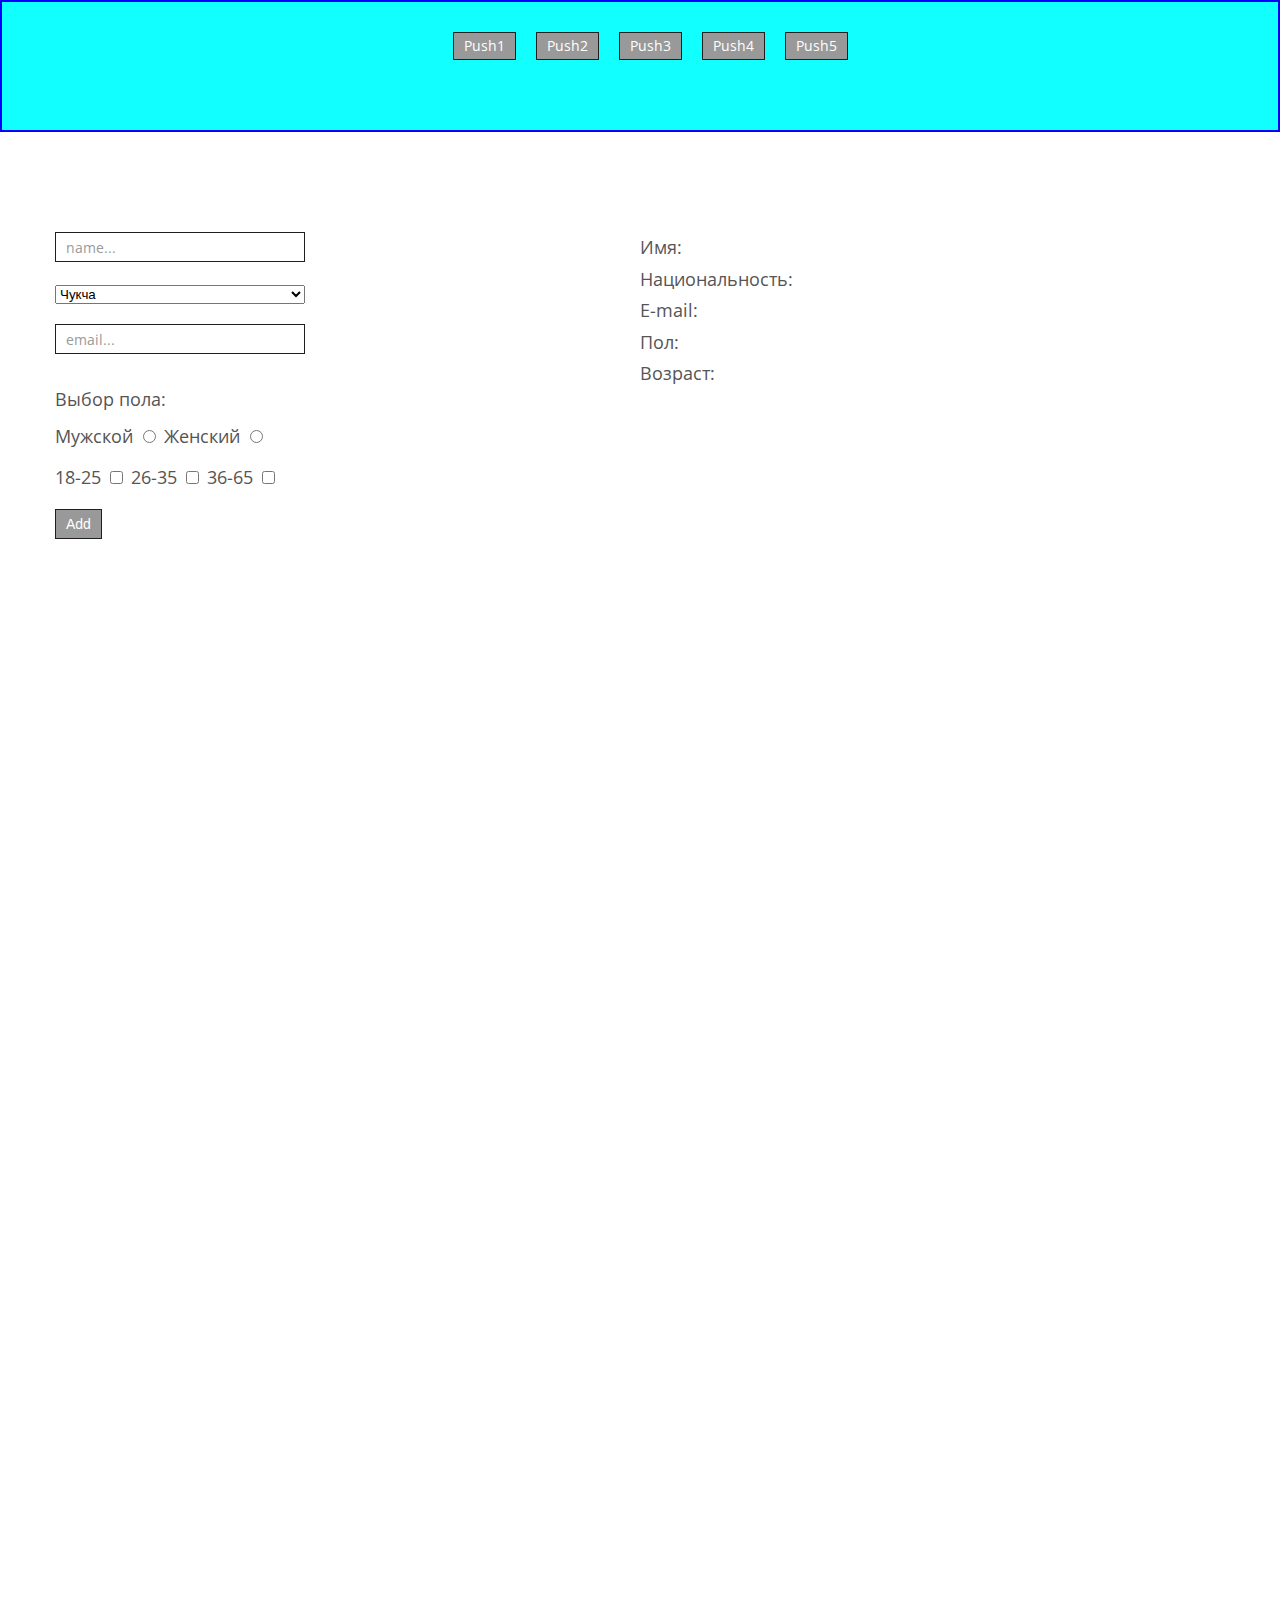
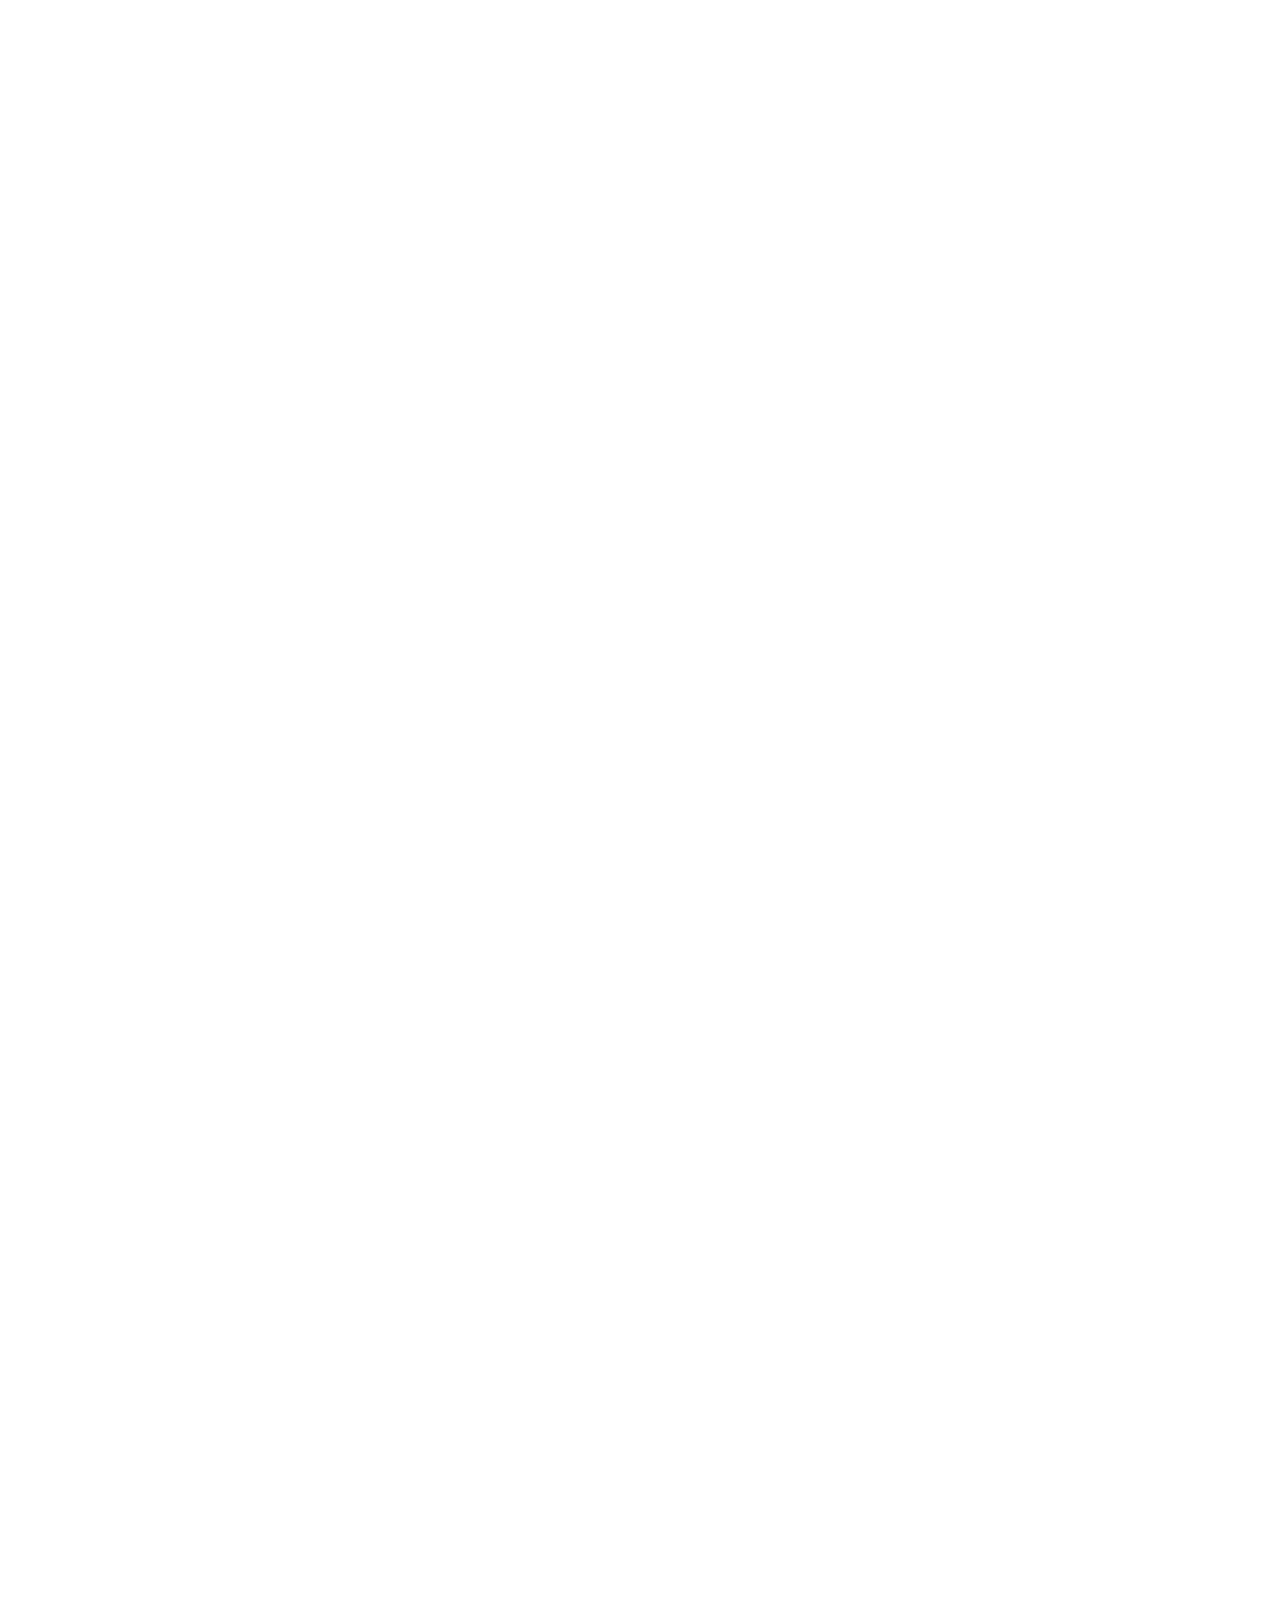
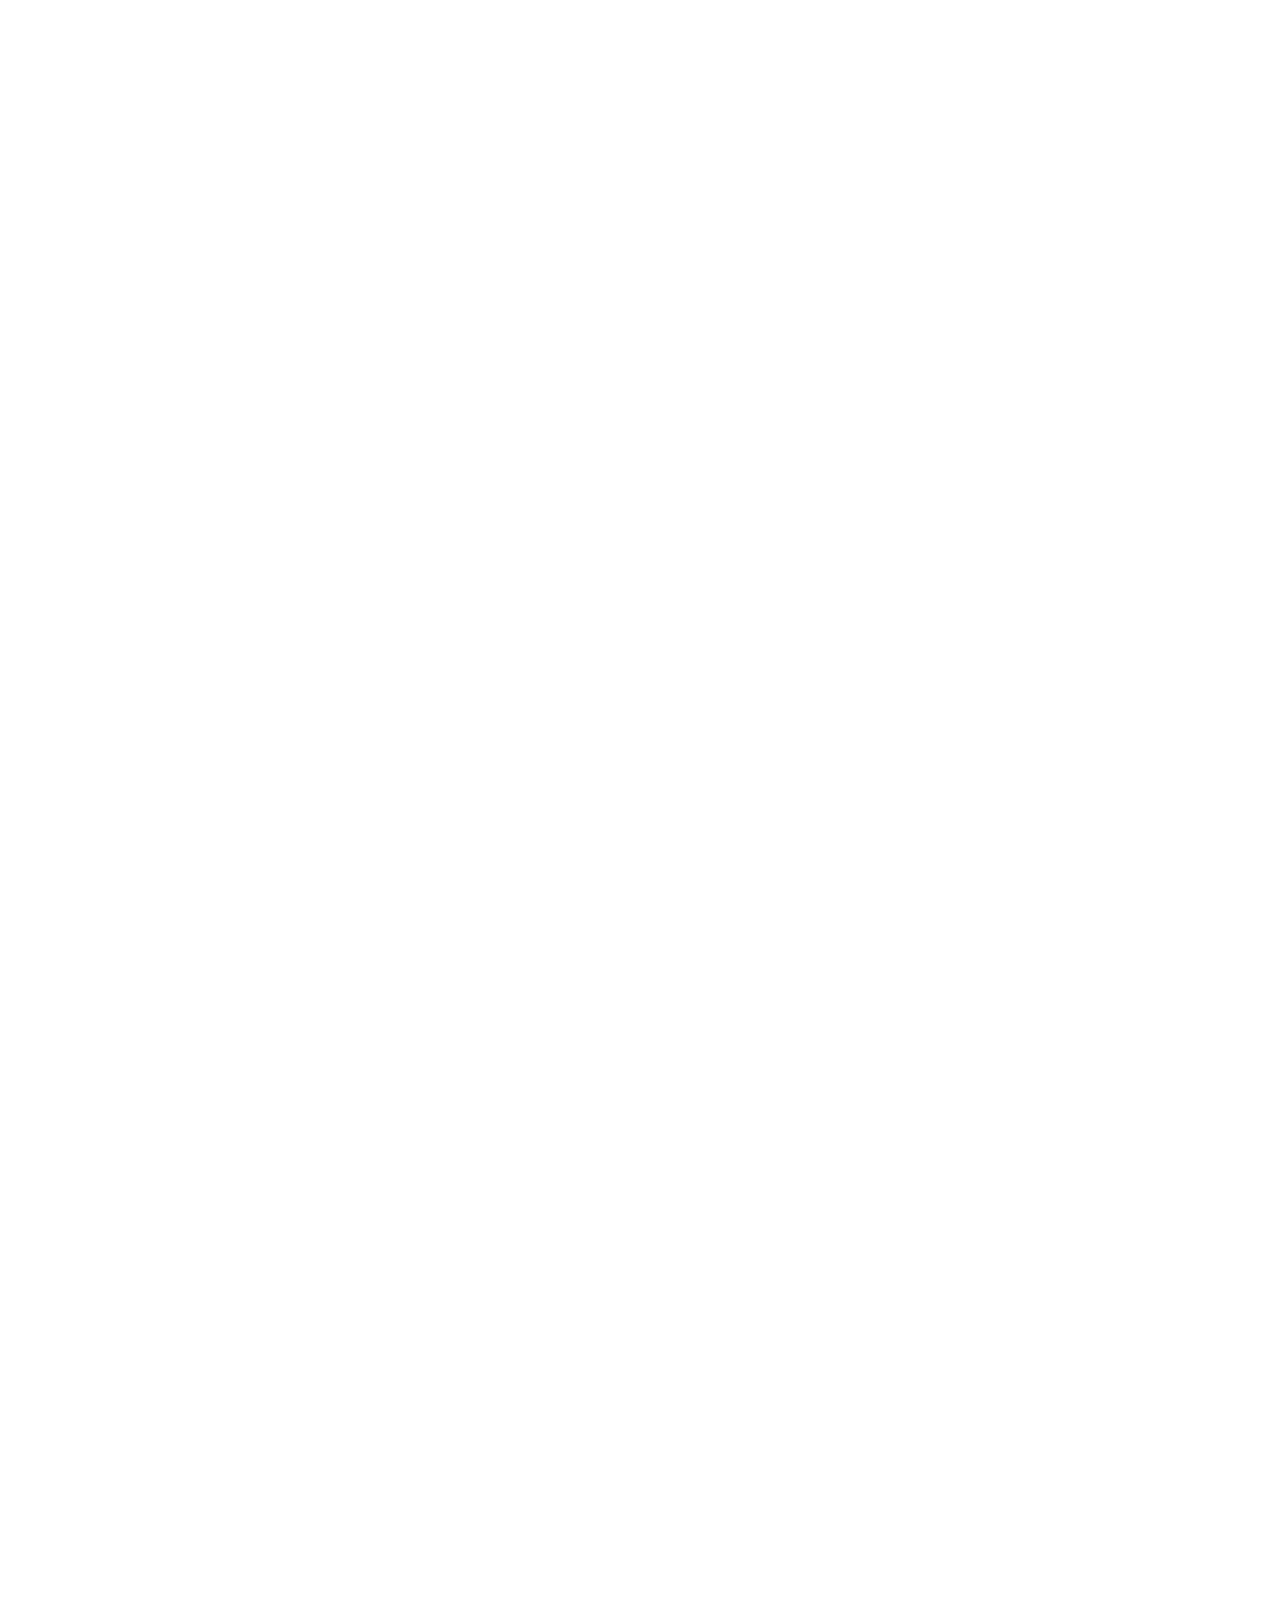
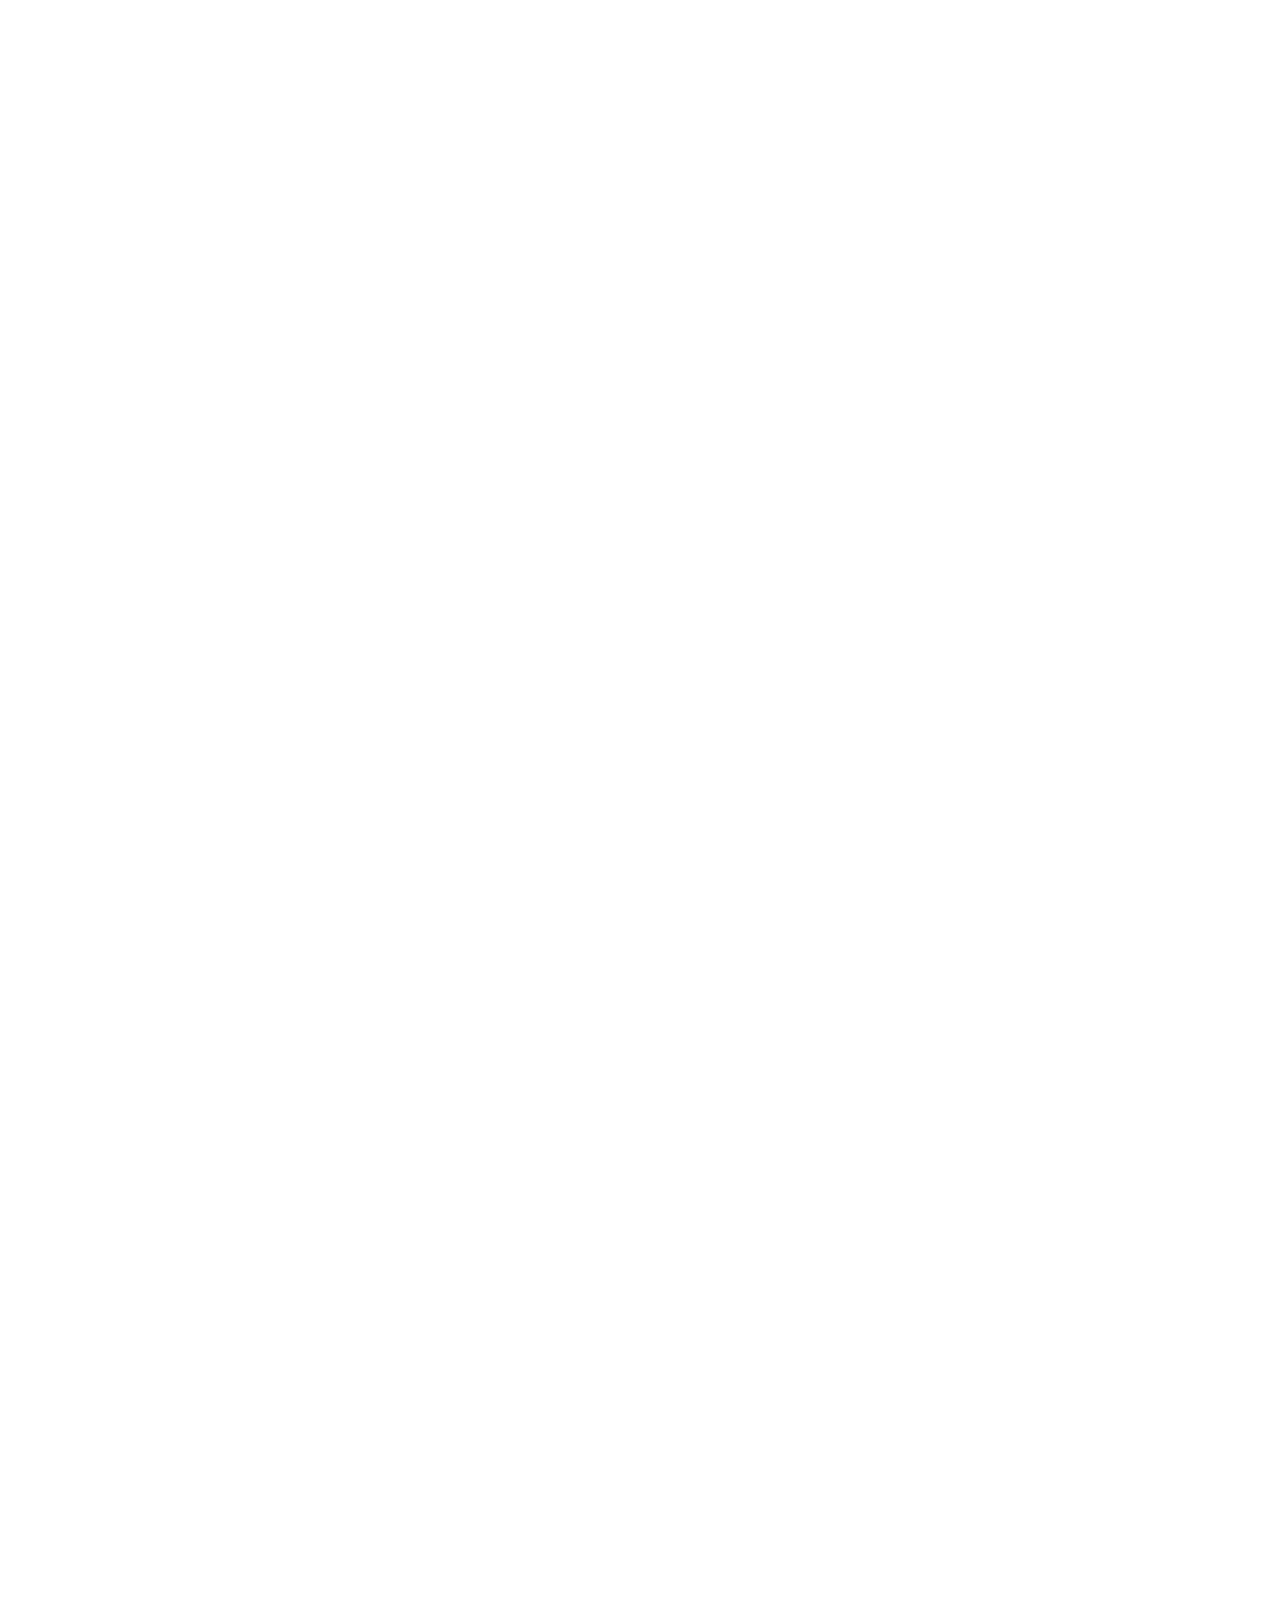
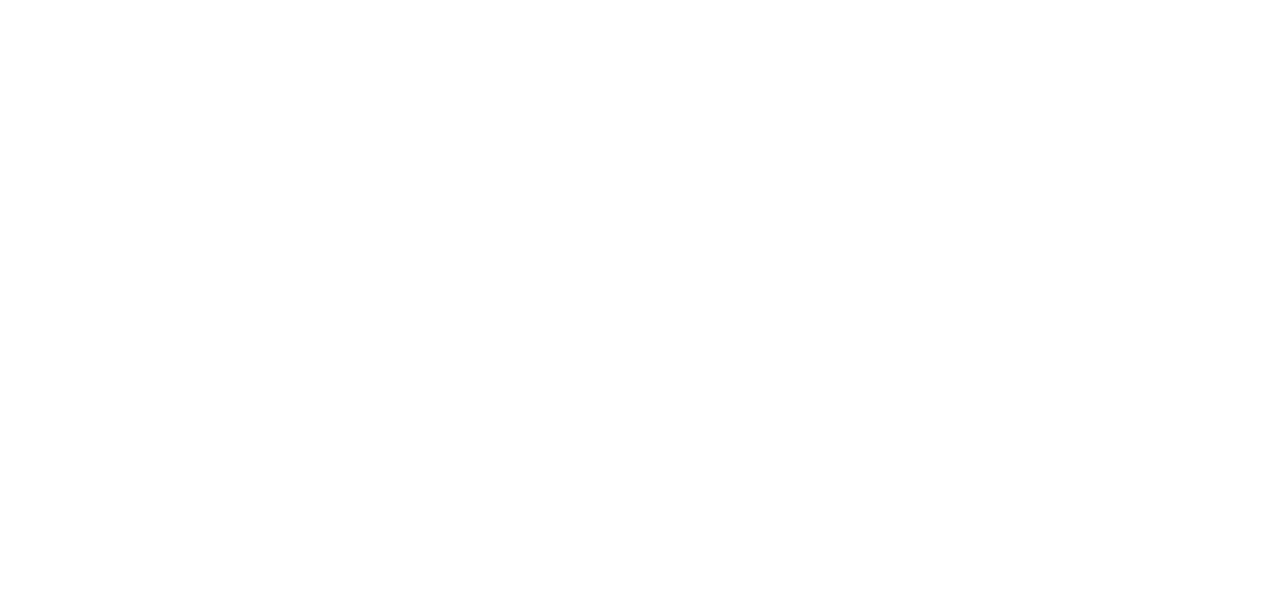
<file: markup/public/index.html>
<!DOCTYPE html>
<html>
	<head>
		<meta charset="utf-8">
		<meta name="viewport" content="width=device-width, initial-scale=1.0">
		<title>test</title>
		<link href="https://fonts.googleapis.com/css?family=Open+Sans:300,400,600,700" rel="stylesheet">
		<link media="all" rel="stylesheet" href="style.css">
		<script src="js/task.js" defer></script>
	</head>
	<body>
		<div id="wrapper">
			<header id="header">
				<div class="container">
					<ul id="nav">
						<li><a class="btn" href="#box1">Push1</a></li>
						<li><a class="btn" href="#box2">Push2</a></li>
						<li><a class="btn" href="#box3">Push3</a></li>
						<li><a class="btn" href="#box4">Push4</a></li>
						<li><a class="btn" href="#box5">Push5</a></li>
					</ul>
				</div>
			</header>
			<main id="main" role="main">
				<div class="container">
					<div class="task2">
						<div class="holder-form">
							<form action="#">
								<input class="form-child" type="text" id="int01" placeholder="name...">
								<select class="form-child" id="int02">
									<option value="Чукча">Чукча</option>
									<option value="Англичанин">Англичанин</option>
									<option value="Русский">Русский</option>
								</select>
								<input class="form-child" type="email" id="int03" placeholder="email...">
								<div class="box"><span class="title">Выбор пола:</span>
									<label for="sex1">Мужской</label>
									<input type="radio" name="radio" value="Мужской">
									<label for="sex2">Женский</label>
									<input type="radio" name="radio" value="Женский">
								</div>
								<div class="box">
									<label for="age1">18-25</label>
									<input type="checkbox" id="age1" value="18-25">
									<label for="age2">26-35</label>
									<input type="checkbox" id="age2" value="26-35">
									<label for="age3">36-65</label>
									<input type="checkbox" id="age3" value="36-65">
								</div>
								<div class="box">
									<input type="submit" value="Add">
								</div>
							</form>
						</div>
						<div class="data-form">
							<ul>
								<li><span>Имя: </span><span class="item" id="01"></span></li>
								<li><span>Национальность: </span><span class="item" id="02"></span></li>
								<li><span>E-mail: </span><span class="item" id="03"></span></li>
								<li><span>Пол: </span><span class="item" id="radio"></span></li>
								<li><span>Возраст: </span><span class="item" id="checkbox"></span></li>
							</ul>
						</div>
					</div>
				</div>
			</main>
		</div>
	</body>
</html>
</file>
<file: markup/public/style.css>
/*
Theme Name: Base
Author: Anonymous
Author URI:
Version: 1
Description: Base theme for Wordpress
License: GNU General Public License v2 or later
License URI: http://www.gnu.org/licenses/gpl-2.0.html
Text Domain: base
Tags: one-column, two-columns
Theme URI:
*/
ul, .data-form ul {
  margin: 0;
  padding: 0;
  list-style: none; }

.clearfix:after, dl:after, .widget:after, .search-form:after,
.post-password-form:after, .search-form p:after,
.post-password-form p:after, #nav:after, .container:after, .task2:after {
  content: '';
  display: block;
  clear: both; }

.ellipsis {
  white-space: nowrap;
  /* 1 */
  text-overflow: ellipsis;
  /* 2 */
  overflow: hidden; }

html {
  box-sizing: border-box; }

*,
*:before,
*:after {
  box-sizing: inherit; }

* {
  max-height: 1000000px; }

main,
article,
aside,
details,
figcaption,
figure,
footer,
header,
hgroup,
menu,
nav,
section {
  display: block; }

body {
  color: #1f1f1f;
  background: #fff;
  font: 16px/1.2 "Open Sans", "Helvetica Neue", "Helvetica", sans-serif;
  min-width: 320px;
  -webkit-font-smoothing: antialiased;
  -moz-osx-font-smoothing: grayscale;
  margin: 0; }
  @media (min-width: 768px) {
    body {
      font-size: 18px;
      line-height: 1.2; } }

img {
  max-width: 100%;
  height: auto;
  vertical-align: top; }

.gm-style img {
  max-width: none; }

@media (max-width: 991px) {
  iframe {
    width: 100%; } }

.resize-active * {
  transition: none !important; }

ul,
ol,
dl,
p,
h1,
h2,
h3,
h4,
h5,
h6,
address,
form,
table,
blockquote,
applet,
embed,
object,
iframe,
frameset {
  margin: 0 0 20px; }

blockquote {
  border-left: 4px solid #999;
  padding-left: 10px;
  margin-left: 0; }

table {
  border-collapse: collapse; }

th,
td {
  border: 1px solid #999;
  padding: 3px;
  text-align: left;
  vertical-align: top; }

th {
  text-align: center;
  vertical-align: middle; }

ul,
ol {
  padding-left: 20px; }

ul ul,
ul ol,
ol ul,
ol ol {
  padding-left: 20px;
  margin: 0; }

ul {
  list-style-type: disc; }

dl dt {
  float: left;
  clear: left;
  padding-right: 0.3em;
  font-weight: bold; }

dl dd {
  overflow: hidden; }

pre {
  max-width: 100%;
  overflow: auto; }

form,
fieldset {
  margin: 0;
  padding: 0;
  border-style: none; }

input[type='text'],
input[type='tel'],
input[type='email'],
input[type='search'],
input[type='password'],
textarea {
  -webkit-appearance: none;
  -webkit-border-radius: 0;
  padding: 4px 10px;
  font-size: 14px;
  line-height: 18px;
  font-family: "Open Sans", "Helvetica Neue", "Helvetica", sans-serif;
  box-sizing: border-box;
  border: 1px solid #1f1f1f;
  border-radius: 0; }
  input[type='text']:not(textarea),
  input[type='tel']:not(textarea),
  input[type='email']:not(textarea),
  input[type='search']:not(textarea),
  input[type='password']:not(textarea),
  textarea:not(textarea) {
    height: 30px; }
  input[type='text']:focus,
  input[type='tel']:focus,
  input[type='email']:focus,
  input[type='search']:focus,
  input[type='password']:focus,
  textarea:focus {
    outline: none;
    border-color: #1f1f1f; }
  input[type='text']::-webkit-input-placeholder,
  input[type='tel']::-webkit-input-placeholder,
  input[type='email']::-webkit-input-placeholder,
  input[type='search']::-webkit-input-placeholder,
  input[type='password']::-webkit-input-placeholder,
  textarea::-webkit-input-placeholder {
    color: #999; }
  input[type='text']::-moz-placeholder,
  input[type='tel']::-moz-placeholder,
  input[type='email']::-moz-placeholder,
  input[type='search']::-moz-placeholder,
  input[type='password']::-moz-placeholder,
  textarea::-moz-placeholder {
    opacity: 1;
    color: #999; }
  input[type='text']:-moz-placeholder,
  input[type='tel']:-moz-placeholder,
  input[type='email']:-moz-placeholder,
  input[type='search']:-moz-placeholder,
  input[type='password']:-moz-placeholder,
  textarea:-moz-placeholder {
    color: #999; }
  input[type='text']:-ms-input-placeholder,
  input[type='tel']:-ms-input-placeholder,
  input[type='email']:-ms-input-placeholder,
  input[type='search']:-ms-input-placeholder,
  input[type='password']:-ms-input-placeholder,
  textarea:-ms-input-placeholder {
    color: #999; }
  input[type='text'].placeholder,
  input[type='tel'].placeholder,
  input[type='email'].placeholder,
  input[type='search'].placeholder,
  input[type='password'].placeholder,
  textarea.placeholder {
    color: #999; }

input[type='search']::-webkit-search-cancel-button {
  -webkit-appearance: none; }

textarea {
  resize: vertical;
  vertical-align: top; }

button,
input[type='button'],
input[type='reset'],
input[type='file'],
input[type='submit'] {
  transition: background 0.3s ease-in-out;
  -webkit-appearance: none;
  -webkit-border-radius: 0;
  height: 30px;
  padding: 4px 10px;
  font-size: 14px;
  line-height: 18px;
  color: #fff;
  outline: none;
  cursor: pointer;
  border: 1px solid #1f1f1f;
  border-radius: 0;
  background: #999; }
  button:hover,
  input[type='button']:hover,
  input[type='reset']:hover,
  input[type='file']:hover,
  input[type='submit']:hover {
    background: #1f1f1f;
    color: #fff; }

@media (min-width: 768px) {
  #content {
    float: left;
    width: 70%; } }

#content:only-child {
  float: none;
  width: 100%; }

@media (min-width: 768px) {
  #sidebar {
    float: right;
    width: 25%; } }

.widget {
  margin-bottom: 20px; }
  .widget select {
    min-width: 150px; }

.search-form label,
.post-password-form label {
  display: block; }

.search-form input,
.post-password-form input {
  float: left;
  margin-right: 5px; }
  @media (min-width: 768px) {
    #sidebar .search-form input, #sidebar
    .post-password-form input {
      width: 100%;
      margin: 0 0 5px; } }
  .search-form input[type='submit'],
  .post-password-form input[type='submit'] {
    margin: 0; }

.nav-links,
.navigation,
.navigation-comments {
  position: relative;
  vertical-align: middle;
  margin: 0 -3px 20px; }
  .nav-links .screen-reader-text,
  .navigation .screen-reader-text,
  .navigation-comments .screen-reader-text {
    position: absolute;
    left: -99999px; }
  .nav-links .page-numbers,
  .navigation .page-numbers,
  .navigation-comments .page-numbers {
    margin: 0 3px; }
  .nav-links .next,
  .nav-links .prev,
  .navigation .next,
  .navigation .prev,
  .navigation-comments .next,
  .navigation-comments .prev {
    max-width: 49%; }

.navigation-single {
  margin-bottom: 20px;
  display: -ms-flexbox;
  display: flex;
  -ms-flex-align: center;
      align-items: center;
  -ms-flex-wrap: wrap;
      flex-wrap: wrap;
  width: 100%; }
  .navigation-single .next,
  .navigation-single .prev {
    max-width: 49%;
    display: -ms-flexbox;
    display: flex;
    -ms-flex-align: center;
        align-items: center; }
    .navigation-single .next a,
    .navigation-single .prev a {
      display: block;
      color: inherit; }

.navigation-single {
  -ms-flex-pack: justify;
      justify-content: space-between;
  -ms-flex-align: stretch;
      align-items: stretch; }
  .navigation-single .next,
  .navigation-single .prev {
    padding: 0;
    margin: 0;
    max-width: 49%;
    display: -ms-flexbox;
    display: flex;
    -ms-flex-align: center;
        align-items: center;
    border: 0; }
    .navigation-single .next a,
    .navigation-single .prev a {
      padding: 4px 10px;
      border: 1px solid #1f1f1f; }

.comment-form label {
  display: block;
  padding-bottom: 4px; }

.comment-form input,
.comment-form textarea {
  margin: 0 4px 0 0;
  width: 100%; }
  @media (min-width: 768px) {
    .comment-form input,
    .comment-form textarea {
      max-width: 300px; } }
  .comment-form input[type='submit'],
  .comment-form textarea[type='submit'] {
    display: block;
    width: auto; }

.comment-form textarea {
  overflow: auto;
  margin: 0;
  height: 120px;
  min-height: 120px; }

.commentlist {
  margin: 0 0 1.2em; }
  .commentlist .edit-link {
    margin: 0; }
  .commentlist .avatar-holder {
    float: left;
    margin: 0 1.2em 4px 0; }

.commentlist-item .commentlist-item {
  padding: 0; }
  @media (min-width: 768px) {
    .commentlist-item .commentlist-item {
      padding: 0 0 0 2em; } }

.comment,
.commentlist-holder {
  overflow: hidden; }

.commentlist-item .commentlist-item,
.commentlist-item + .commentlist-item {
  padding-top: 20px; }

.widget_calendar th,
.widget_calendar td {
  text-align: center; }

.widget_calendar #prev {
  text-align: left; }

.widget_calendar #next {
  text-align: right; }

#wp-calendar {
  width: 100%; }

.wp-caption {
  max-width: 100%;
  clear: both;
  border: 1px solid #1f1f1f;
  padding: 4px;
  margin-bottom: 20px;
  text-align: center; }
  .wp-caption img {
    margin-bottom: 4px; }
  .wp-caption p {
    margin: 0; }

.aligncenter {
  margin: 0 auto 20px; }

img.aligncenter {
  display: block;
  margin: 0 auto; }

.alignleft {
  float: left;
  margin: 0 1.2em 4px 0; }

.alignright {
  float: right;
  margin: 0 0 4px 1.2em; }

.mejs-container {
  margin-bottom: 20px; }

.wp-caption-text,
.gallery,
.alignnone,
.gallery-caption,
.sticky,
.bypostauthor {
  height: auto; }

.gallery .gallery-item {
  padding: 0 10px; }
  .gallery .gallery-item dt {
    float: none;
    width: 100%;
    margin: 0 0 10px;
    padding: 0; }

h1 {
  font-size: 20px; }

h2 {
  font-size: 16px; }

h3 {
  font-size: 15px; }

h4 {
  font-size: 14px; }

h5 {
  font-size: 14px; }

h6 {
  font-size: 14px; }

@media (min-width: 768px) {
  h1,
  .h1 {
    font-size: 40px; }
  h2,
  .h2 {
    font-size: 30px; }
  h3,
  .h3 {
    font-size: 28px; }
  h4,
  .h4 {
    font-size: 20px; }
  h5,
  .h5 {
    font-size: 18px; }
  h6,
  .h6 {
    font-size: 16px; } }

@media (min-width: 992px) {
  h1,
  .h1 {
    font-size: 40px; }
  h2,
  .h2 {
    font-size: 30px; }
  h3,
  .h3 {
    font-size: 28px; }
  h4,
  .h4 {
    font-size: 20px; }
  h5,
  .h5 {
    font-size: 18px; }
  h6,
  .h6 {
    font-size: 16px; } }

@media (min-width: 1300px) {
  h1,
  .h1 {
    font-size: 40px; }
  h2,
  .h2 {
    font-size: 30px; }
  h3,
  .h3 {
    font-size: 28px; }
  h4,
  .h4 {
    font-size: 20px; }
  h5,
  .h5 {
    font-size: 18px; }
  h6,
  .h6 {
    font-size: 16px; } }

h1,
.h1,
h2,
.h2,
h3,
.h3,
h4,
.h4,
h5,
.h5,
h6,
.h6,
.h {
  font-family: "Open Sans", "Helvetica Neue", "Helvetica", sans-serif;
  color: inherit;
  font-weight: bold;
  margin: 0 0 10px; }
  @media (min-width: 768px) {
    h1,
    .h1,
    h2,
    .h2,
    h3,
    .h3,
    h4,
    .h4,
    h5,
    .h5,
    h6,
    .h6,
    .h {
      margin-bottom: 20px; } }

p {
  margin: 0 0 20px; }

a {
  color: #5b759e;
  text-decoration: none; }
  a:hover, a:focus {
    color: #1f1f1f;
    text-decoration: none; }

.btn, .nav-links .next,
.nav-links .prev,
.navigation .next,
.navigation .prev,
.navigation-comments .next,
.navigation-comments .prev, .navigation-single .next a,
.navigation-single .prev a {
  transition: background 0.3s ease-in-out;
  background: #999;
  color: #fff;
  border: 1px solid #1f1f1f;
  padding: 4px 10px;
  font-size: 14px;
  line-height: 18px; }
  .btn:hover, .nav-links .next:hover,
  .nav-links .prev:hover,
  .navigation .next:hover,
  .navigation .prev:hover,
  .navigation-comments .next:hover,
  .navigation-comments .prev:hover, .navigation-single .next a:hover,
  .navigation-single .prev a:hover {
    background: #1f1f1f;
    color: #fff; }

.btn-group {
  display: -ms-flexbox;
  display: flex; }
  .btn-group > .btn + .btn, .nav-links .btn-group > .next + .btn,
  .nav-links .btn-group > .prev + .btn,
  .navigation .btn-group > .next + .btn,
  .navigation .btn-group > .prev + .btn,
  .navigation-comments .btn-group > .next + .btn,
  .navigation-comments .btn-group > .prev + .btn, .navigation-single .next .btn-group > a + .btn,
  .navigation-single .prev .btn-group > a + .btn, .nav-links .btn-group > .btn + .next, .nav-links .btn-group > .next + .next, .nav-links .btn-group > .prev + .next, .navigation-single .next .nav-links .btn-group > a + .next, .nav-links .navigation-single .next .btn-group > a + .next,
  .navigation-single .prev .nav-links .btn-group > a + .next, .nav-links
  .navigation-single .prev .btn-group > a + .next,
  .nav-links .btn-group > .btn + .prev, .nav-links .btn-group > .next + .prev, .nav-links .btn-group > .prev + .prev, .navigation-single .next
  .nav-links .btn-group > a + .prev,
  .nav-links .navigation-single .next .btn-group > a + .prev,
  .navigation-single .prev
  .nav-links .btn-group > a + .prev,
  .nav-links
  .navigation-single .prev .btn-group > a + .prev,
  .navigation .btn-group > .btn + .next, .navigation .btn-group > .next + .next, .navigation .btn-group > .prev + .next, .navigation-single .next
  .navigation .btn-group > a + .next,
  .navigation .navigation-single .next .btn-group > a + .next,
  .navigation-single .prev
  .navigation .btn-group > a + .next,
  .navigation
  .navigation-single .prev .btn-group > a + .next,
  .navigation .btn-group > .btn + .prev, .navigation .btn-group > .next + .prev, .navigation .btn-group > .prev + .prev, .navigation-single .next
  .navigation .btn-group > a + .prev,
  .navigation .navigation-single .next .btn-group > a + .prev,
  .navigation-single .prev
  .navigation .btn-group > a + .prev,
  .navigation
  .navigation-single .prev .btn-group > a + .prev,
  .navigation-comments .btn-group > .btn + .next, .navigation-comments .btn-group > .next + .next, .navigation-comments .btn-group > .prev + .next, .navigation-single .next
  .navigation-comments .btn-group > a + .next,
  .navigation-comments .navigation-single .next .btn-group > a + .next,
  .navigation-single .prev
  .navigation-comments .btn-group > a + .next,
  .navigation-comments
  .navigation-single .prev .btn-group > a + .next,
  .navigation-comments .btn-group > .btn + .prev, .navigation-comments .btn-group > .next + .prev, .navigation-comments .btn-group > .prev + .prev, .navigation-single .next
  .navigation-comments .btn-group > a + .prev,
  .navigation-comments .navigation-single .next .btn-group > a + .prev,
  .navigation-single .prev
  .navigation-comments .btn-group > a + .prev,
  .navigation-comments
  .navigation-single .prev .btn-group > a + .prev, .navigation-single .next .btn-group > .btn + a, .nav-links .navigation-single .next .btn-group > .next + a, .navigation-single .next .nav-links .btn-group > .next + a,
  .nav-links .navigation-single .next .btn-group > .prev + a, .navigation-single .next
  .nav-links .btn-group > .prev + a,
  .navigation .navigation-single .next .btn-group > .next + a, .navigation-single .next
  .navigation .btn-group > .next + a,
  .navigation .navigation-single .next .btn-group > .prev + a, .navigation-single .next
  .navigation .btn-group > .prev + a,
  .navigation-comments .navigation-single .next .btn-group > .next + a, .navigation-single .next
  .navigation-comments .btn-group > .next + a,
  .navigation-comments .navigation-single .next .btn-group > .prev + a, .navigation-single .next
  .navigation-comments .btn-group > .prev + a, .navigation-single .next .btn-group > a + a,
  .navigation-single .prev .btn-group > .btn + a, .nav-links
  .navigation-single .prev .btn-group > .next + a,
  .navigation-single .prev .nav-links .btn-group > .next + a,
  .nav-links
  .navigation-single .prev .btn-group > .prev + a,
  .navigation-single .prev
  .nav-links .btn-group > .prev + a,
  .navigation
  .navigation-single .prev .btn-group > .next + a,
  .navigation-single .prev
  .navigation .btn-group > .next + a,
  .navigation
  .navigation-single .prev .btn-group > .prev + a,
  .navigation-single .prev
  .navigation .btn-group > .prev + a,
  .navigation-comments
  .navigation-single .prev .btn-group > .next + a,
  .navigation-single .prev
  .navigation-comments .btn-group > .next + a,
  .navigation-comments
  .navigation-single .prev .btn-group > .prev + a,
  .navigation-single .prev
  .navigation-comments .btn-group > .prev + a, .navigation-single .prev .btn-group > a + a {
    border-left: 0; }

#header {
  display: block;
  width: 100%;
  background-color: #1ff;
  border: 2px solid blue;
  text-align: center;
  padding: 30px;
  transform: translate3d(0, 0, 0); }
  #header span {
    display: block;
    overflow: hidden; }
  #header.fixed {
    animation: showHeader ease .5s;
    position: fixed;
    top: 0;
    left: 0;
    right: 0;
    z-index: 1; }

@keyframes showHeader {
  0% {
    transform: translate3d(0, -100%, 0); }
  100% {
    transform: translate3d(0, 0, 0); } }

#nav {
  position: relative;
  display: -ms-flexbox;
  display: flex;
  -ms-flex-align: center;
      align-items: center;
  -ms-flex-pack: center;
      justify-content: center; }
  #nav li {
    padding: 0 10px; }

.nav-drop {
  transition: all 0.3s ease-in-out;
  background: #1f1f1f;
  color: #fff;
  overflow: hidden;
  position: absolute;
  top: 100%;
  left: 0;
  right: 0;
  z-index: 999;
  opacity: 0; }
  @media (min-width: 768px) {
    .nav-drop {
      position: static;
      opacity: 1;
      color: #1f1f1f;
      background: none; } }
  .nav-active .nav-drop {
    opacity: 1; }
  .nav-drop ul {
    margin: 0;
    padding: 0; }
    @media (min-width: 768px) {
      .nav-drop ul {
        display: -ms-flexbox;
        display: flex;
        -ms-flex-wrap: wrap;
            flex-wrap: wrap;
        -ms-flex-pack: justify;
            justify-content: space-between; } }
  .nav-drop li {
    list-style: none; }
    .nav-drop li.active, .nav-drop li:hover {
      opacity: 0.5; }
  .nav-drop a {
    color: inherit; }

.nav-opener {
  position: relative;
  width: 30px;
  height: 30px;
  font-size: 0;
  line-height: 0;
  float: right; }
  @media (min-width: 768px) {
    .nav-opener {
      display: none; } }
  .nav-opener:before, .nav-opener:after,
  .nav-opener span {
    transition: transform 0.3s ease-in-out;
    background: #1f1f1f;
    position: absolute;
    top: 16px;
    left: 15%;
    right: 15%;
    height: 3px;
    margin-top: -2px; }
  .nav-opener:before, .nav-opener:after {
    content: '';
    top: 10px; }
  .nav-opener:after {
    top: 22px; }
  .nav-opener:hover {
    opacity: 0.9; }
  .nav-active .nav-opener span {
    opacity: 0; }
  .nav-active .nav-opener:after, .nav-active .nav-opener:before {
    transform: rotate(45deg);
    top: 16px;
    left: 15%;
    right: 15%; }
  .nav-active .nav-opener:after {
    transform: rotate(-45deg); }

#wrapper {
  width: 100%;
  overflow: hidden;
  position: relative; }

.container {
  max-width: 1200px;
  padding: 0 15px;
  margin: 0 auto;
  color: #555; }

#nav li {
  display: -ms-flexbox;
  display: flex;
  -ms-flex-align: center;
      align-items: center;
  -ms-flex-pack: center;
      justify-content: center;
  margin-bottom: 20px; }

.btn, .nav-links .next,
.nav-links .prev,
.navigation .next,
.navigation .prev,
.navigation-comments .next,
.navigation-comments .prev, .navigation-single .next a,
.navigation-single .prev a {
  cursor: pointer; }

.block-item {
  transition: background-color 0.3s ease-in-out, border 0.3s ease-in-out;
  display: block;
  width: 100%;
  padding: 20px;
  height: 500px;
  border: 2px solid green; }
  .active .block-item {
    background-color: #ffc;
    border: 2px solid #f00; }

#main {
  min-height: 7000px; }

#header {
  position: absolute;
  top: 0;
  left: 0;
  right: 0; }
  #header.fixed {
    position: fixed; }

.task2 {
  padding-top: 232px; }

.holder-form {
  float: left;
  width: 50%; }

.data-form {
  float: right;
  width: 50%;
  text-align: left; }
  .data-form ul {
    text-align: left; }
  .data-form li {
    padding: 5px 0; }

form {
  width: 250px; }
  form input[type='text'],
  form input[type='email'],
  form select,
  form .box {
    width: 100%;
    margin-bottom: 20px; }
  form .title {
    display: block;
    padding: 15px 0; }

#footer {
  background: #fff; }

/*# sourceMappingURL=style.css.map */
</file>
